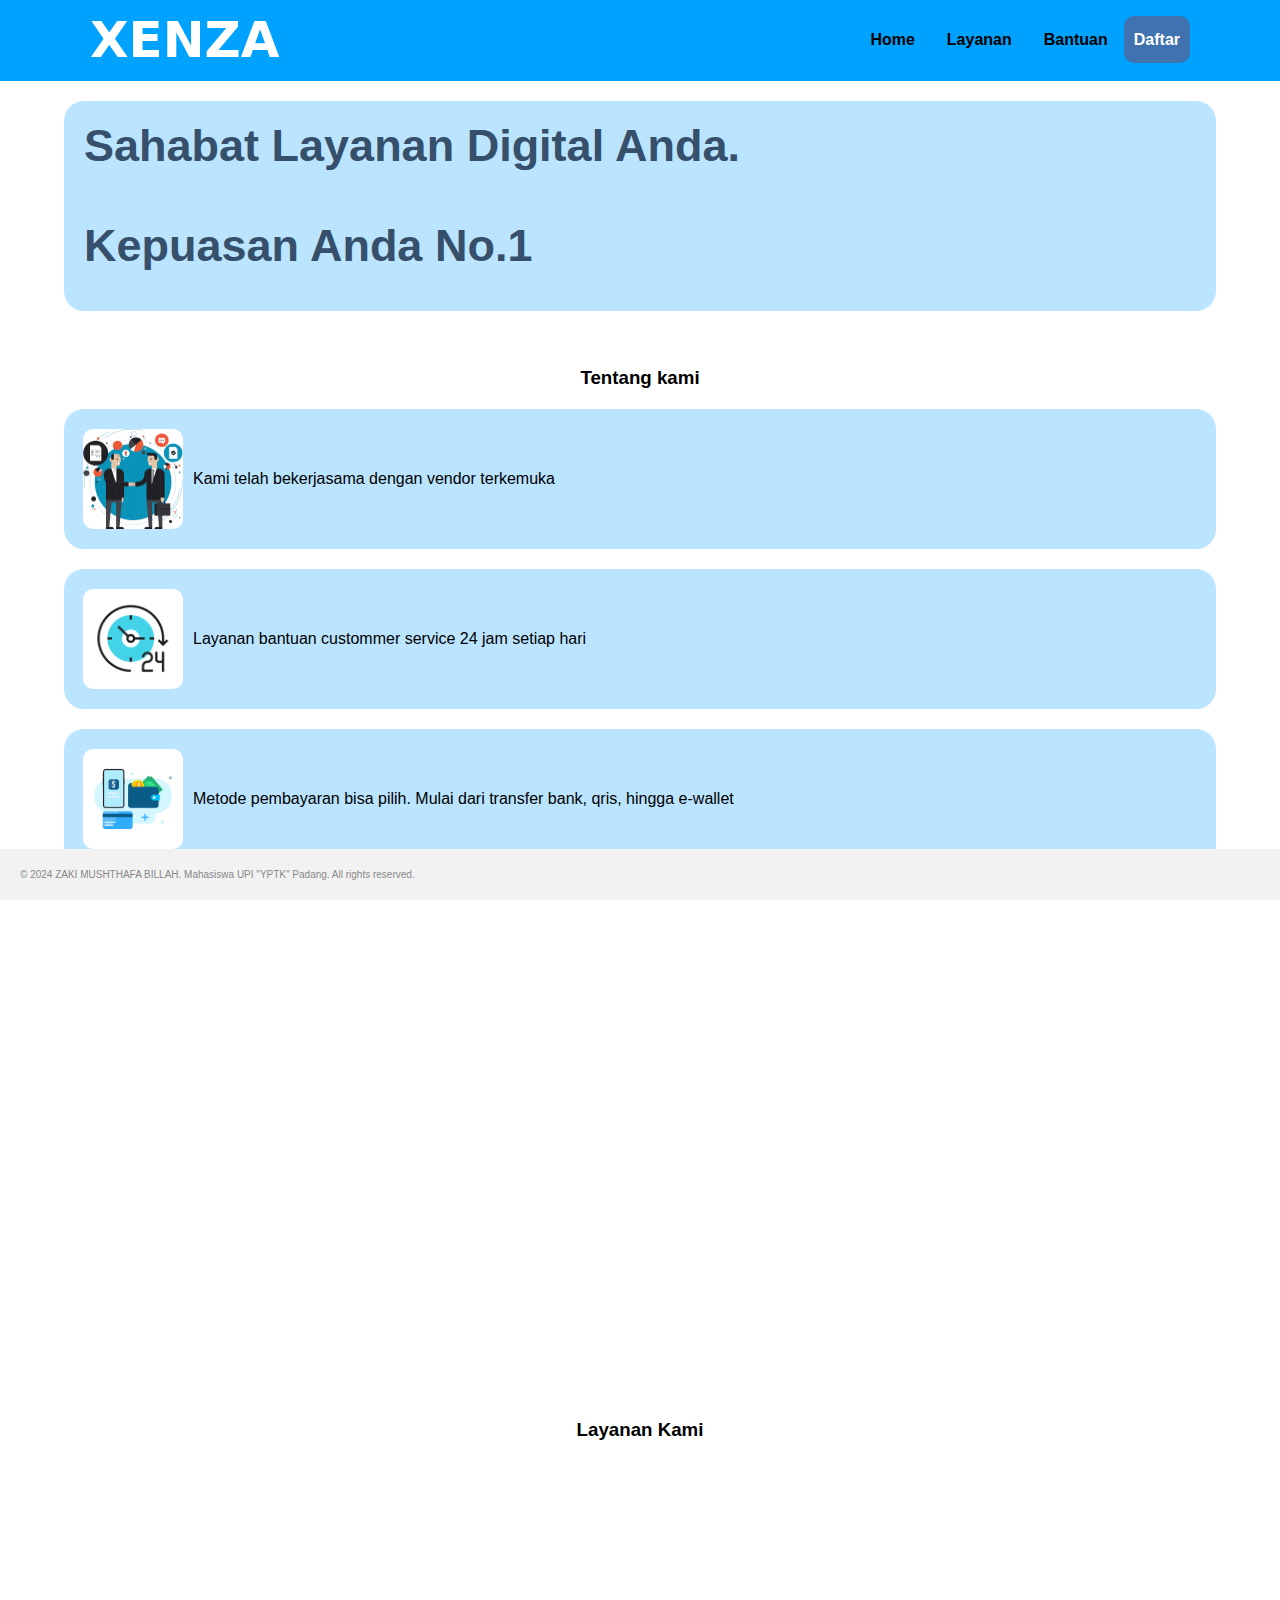
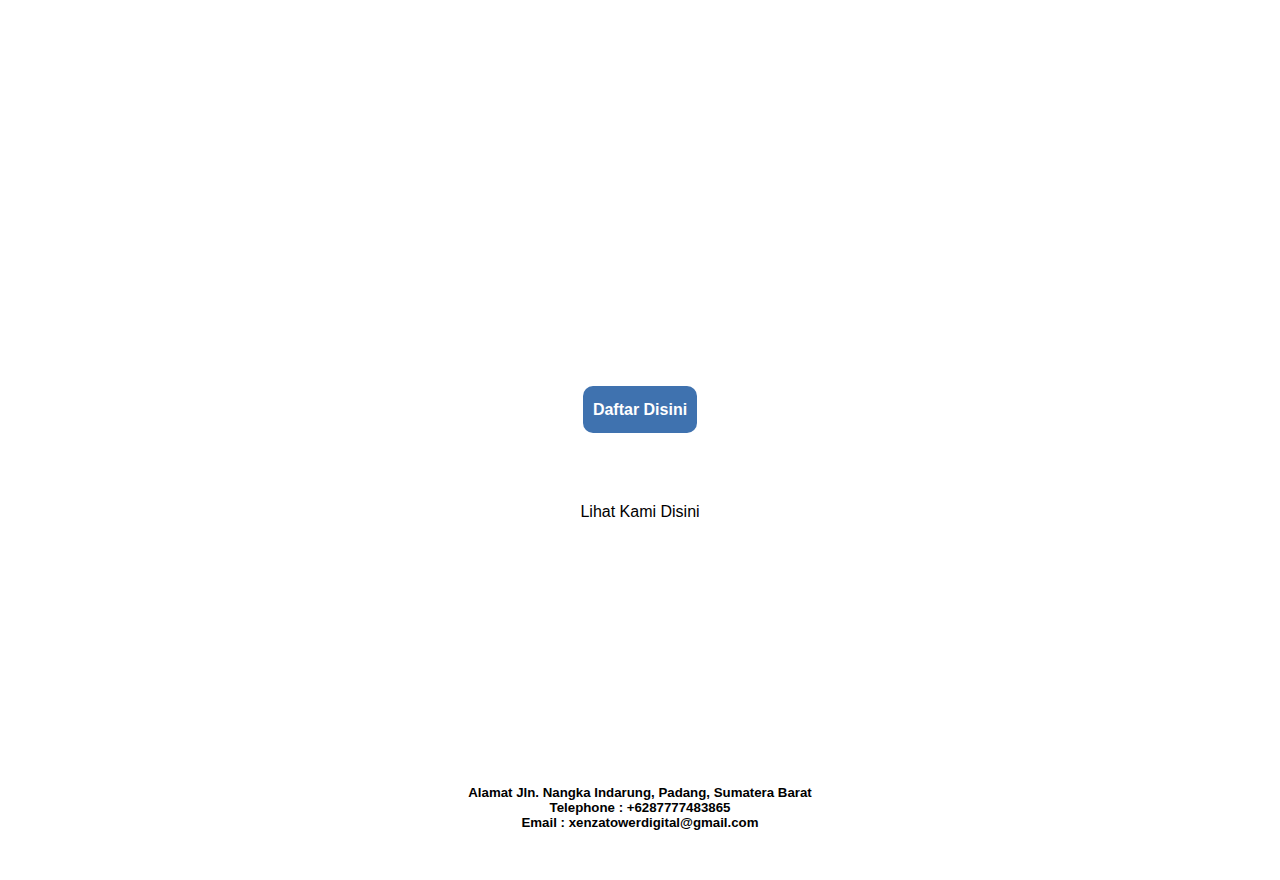
<file: index.html>
<!DOCTYPE html>
<html lang="en">
<head>
    <meta charset="UTF-8">
    <meta http-equiv="X-UA-Compatible" content="IE=edge">
    <meta name="viewport" content="width=device-width, initial-scale=1.0">
    <title>Dashboard</title>
    <link rel="stylesheet" href="styles.css">
</head>
<body>
    <body>
        <!--Bagian Navbar Atas Disini-->
        <nav>
            <div class="wrapper">
                <div class="judul"><a href="">XENZA</a></div>
                <div class="menu">
                    <div class="menu-toggle">&#9776;</div> <!-- Tombol hamburger -->
                    <ul>
                        <li><a href="#Home">Home</a></li>
                        <li><a href="#Produk">Layanan</a></li>
                        <li><a href="#Hubungi">Bantuan</a></li>
                        <li><a href="https://wa.me/6287777483865" class="buttom-biru">Daftar</a></li>
                    </ul>
                </div>
            </div>
        </nav>

        <!--Untuk Home-->
            <div class="kotak">
                <h2>Sahabat Layanan Digital Anda. 
                <br><br>Kepuasan Anda No.1</h2>
                </div>
            </section>
<br><br>
            <!--Home-->
            <section id="Home">
                <div class="tengah">
                <div class="kolom">
                    <h3>Tentang kami</h3>

                    <div class="kotak">
                    <img src="vendor.jpg"/>
                    <p class="deskripsi">Kami telah bekerjasama dengan vendor terkemuka</p>
                    </div>

                    <div class="kotak">
                    <img src="layanan 24 jam.jpg"/>
                    <p class="deskripsi">Layanan bantuan custommer service 24 jam setiap hari</p>
                    </div>
                    
                    <div class="kotak">
                    <img src="payment.jpg"/>
                    <p class="deskripsi">Metode pembayaran bisa pilih. Mulai dari transfer bank, qris, hingga e-wallet</p>
                    </div>

                    <div class="kotak">
                    <img src="kerja.jpg"/>
                    <p class="deskripsi">Kami telah beroperasi sejak tahun 2020</p>
                    </div>

                    <div class="kotak">
                    <img src="koneksi.jpg"/>
                    <p class="deskripsi">Kami memiliki banyak koneksi dari luar negeri maupun dalam negeri</p>
                    </div>

                    <div class="kotak">
                    <img src="team.jpg"/>
                    <p class="deskripsi">Kami memiliki team yang telah ahli dan profesional dalam bidangnya masing-masing</p>
                    </div>

                </div>
                </div>  
            </section>

            <!--Layanan-->
            <section id="Produk">
                <div class="tengah">
                <div class="kolom">
                    <h3>Layanan Kami</h3>

                    <div class="kotak">
                    <img src="xz logo.jpg"/>
                    <p class="deskripsi">Kami menyediakan jasa Top Up Game, Pulsa, e-Wallet, dan token PLN</p>
                    </div>

                    <div class="kotak">
                    <img src="xz logo.jpg"/>
                    <p class="deskripsi">Kami menyediakan jasa pembuatan aplikasi onile shop pada android</p>
                    </div>

                    <div class="kotak">
                    <img src="xz logo.jpg"/>
                    <p class="deskripsi">Kami menyediakan jasa pembuatan website online shop atau jenis website jenis lainnya</p>
                    </div>

                </div>
                </div>
            </section>

            <div class="tengah">
            <p><a href="https://wa.me/6287777483865" class="buttom-biru">Daftar Disini</a></p>
            </div>

            <br><br><br>
            <!--Hubungi-->
            <section id="Hubungi">
                <div class="tengah">
                <div class="kolom">
                    <p class="deskripsi">Lihat Kami Disini</p>
                    <iframe src="https://www.google.com/maps/embed?pb=!1m18!1m12!1m3!1d3984.188975298718!2d100.38678331430934!3d-0.9182534998167087!2m3!1f0!2f0!3f0!3m2!1i1024!2i768!4f13.1!3m3!1m2!1s0x0%3A0x0!2zMDDCsDI3JzUyLjYiTiAxMDDCsDUzJzUwLjQiRQ!5e0!3m2!1sen!2sus!4v1629305618351!5m2!1sen!2sus" 
                            width="300" 
                            height="250" 
                            style="border:0;" 
                            allowfullscreen="" 
                            loading="lazy">
                    </iframe>

                    <h5>Alamat Jln. Nangka Indarung, Padang, Sumatera Barat</h5>
                    <h5>Telephone : +6287777483865</h5>
                    <h5>Email : xenzatowerdigital@gmail.com</h5>
                </div>
                </div>
            </section>
        </div>

        <footer>
            <p>&copy; 2024 ZAKI MUSHTHAFA BILLAH. Mahasiswa UPI "YPTK" Padang. All rights reserved.</p>
        </footer>
    
        <script src="script.js"></script>
        
    </body>
</body>
</html>
</file>
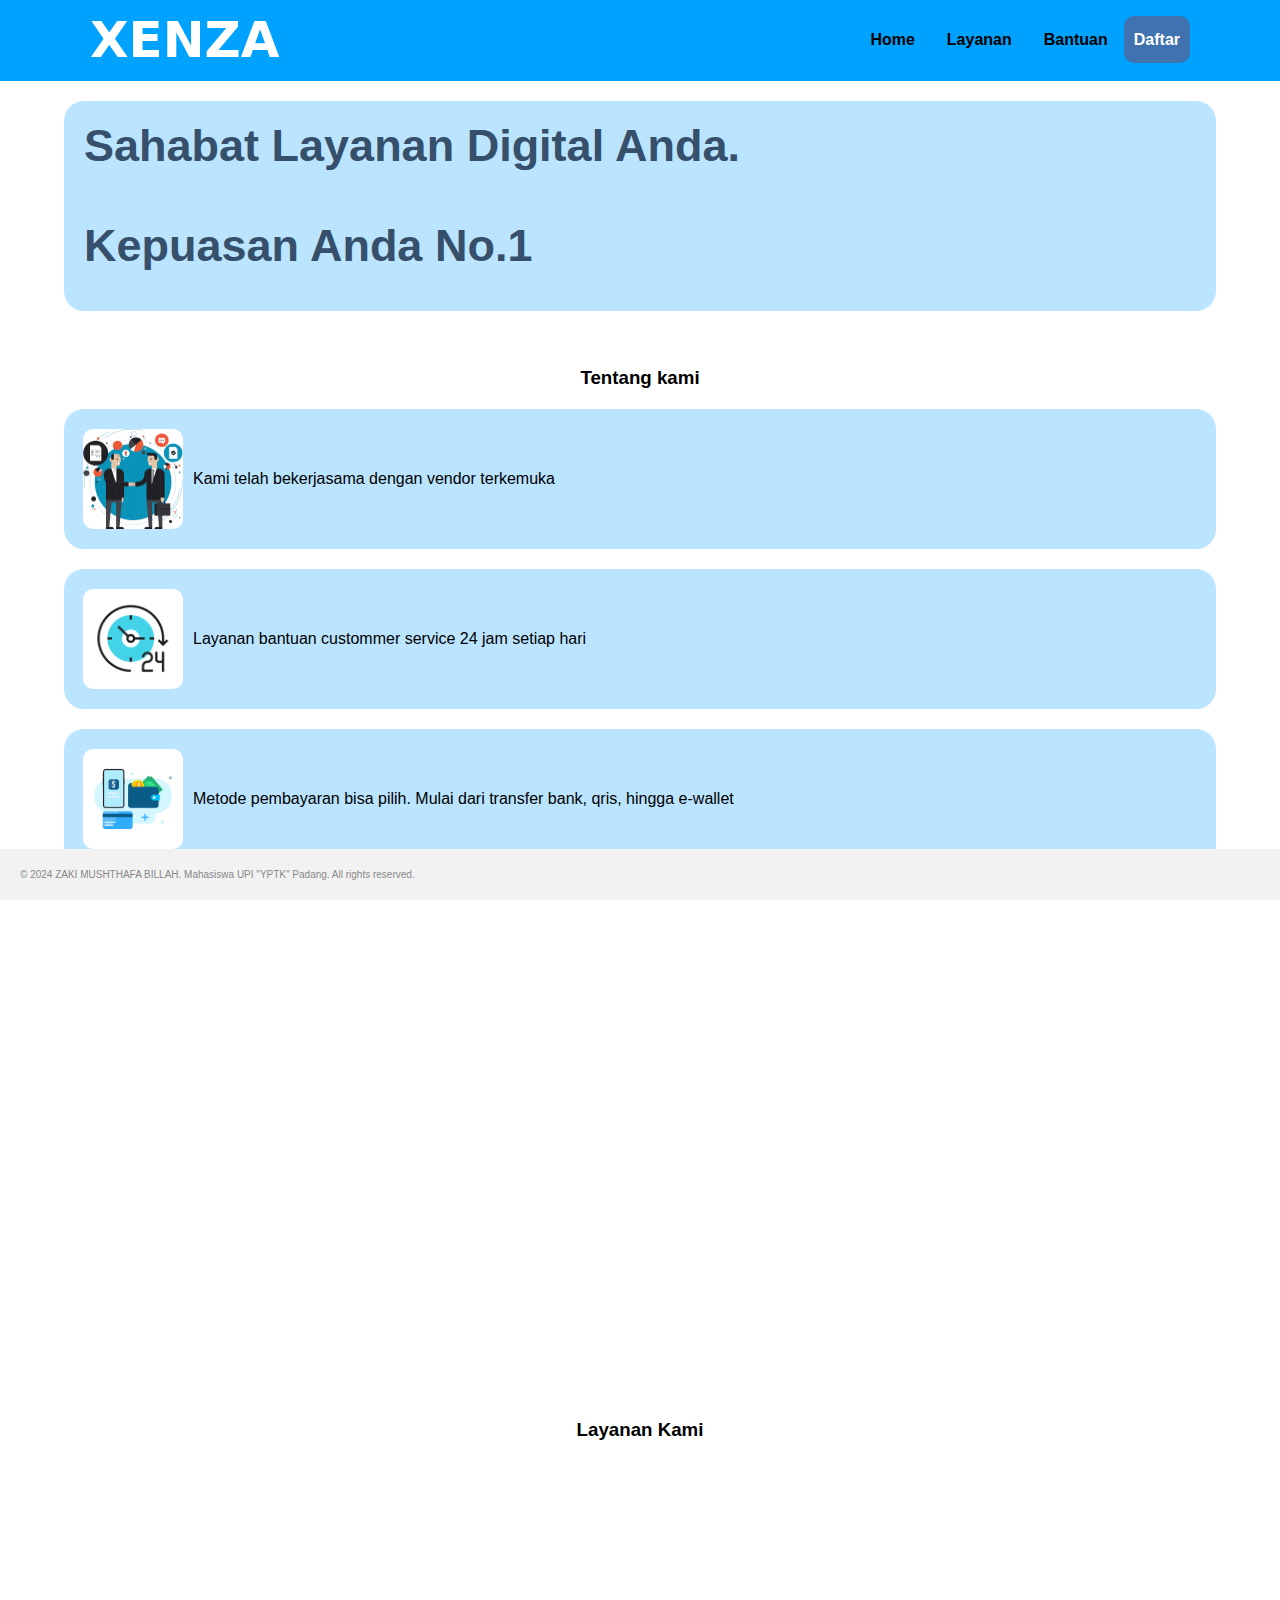
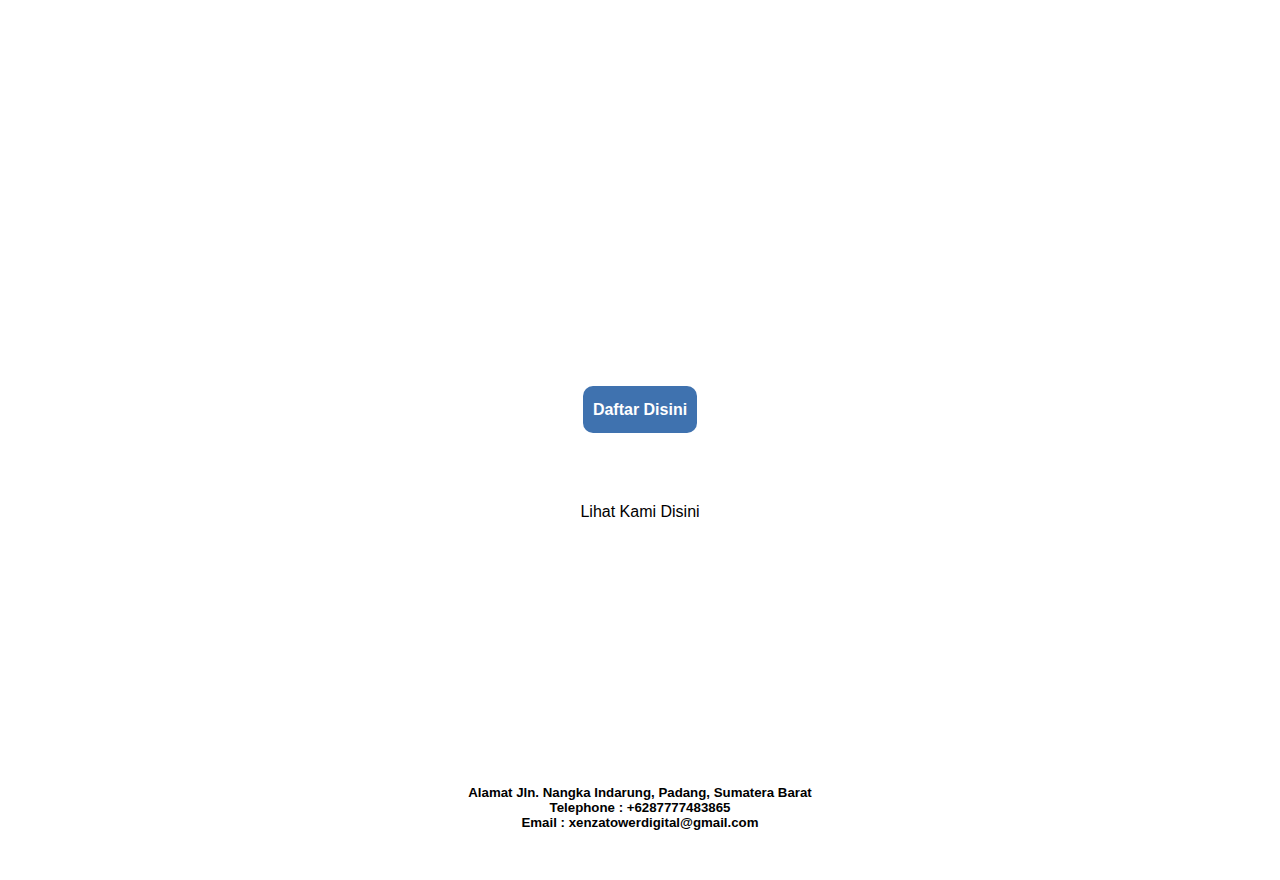
<file: Dashboard.html>
<!DOCTYPE html>
<html lang="en">
<head>
    <meta charset="UTF-8">
    <meta http-equiv="X-UA-Compatible" content="IE=edge">
    <meta name="viewport" content="width=device-width, initial-scale=1.0">
    <title>Dashboard</title>
    <link rel="stylesheet" href="styles.css">
</head>
<body>
    <body>
        <!--Bagian Navbar Atas Disini-->
        <nav>
            <div class="wrapper">
                <div class="judul"><a href="">XENZA</a></div>
                <div class="menu">
                    <div class="menu-toggle">&#9776;</div> <!-- Tombol hamburger -->
                    <ul>
                        <li><a href="#Home">Home</a></li>
                        <li><a href="#Produk">Layanan</a></li>
                        <li><a href="#Hubungi">Bantuan</a></li>
                        <li><a href="https://wa.me/6287777483865" class="buttom-biru">Daftar</a></li>
                    </ul>
                </div>
            </div>
        </nav>

        <!--Untuk Home-->
            <div class="kotak">
                <h2>Sahabat Layanan Digital Anda. 
                <br><br>Kepuasan Anda No.1</h2>
                </div>
            </section>
<br><br>
            <!--Home-->
            <section id="Home">
                <div class="tengah">
                <div class="kolom">
                    <h3>Tentang kami</h3>

                    <div class="kotak">
                    <img src="vendor.jpg"/>
                    <p class="deskripsi">Kami telah bekerjasama dengan vendor terkemuka</p>
                    </div>

                    <div class="kotak">
                    <img src="layanan 24 jam.jpg"/>
                    <p class="deskripsi">Layanan bantuan custommer service 24 jam setiap hari</p>
                    </div>
                    
                    <div class="kotak">
                    <img src="payment.jpg"/>
                    <p class="deskripsi">Metode pembayaran bisa pilih. Mulai dari transfer bank, qris, hingga e-wallet</p>
                    </div>

                    <div class="kotak">
                    <img src="kerja.jpg"/>
                    <p class="deskripsi">Kami telah beroperasi sejak tahun 2020</p>
                    </div>

                    <div class="kotak">
                    <img src="koneksi.jpg"/>
                    <p class="deskripsi">Kami memiliki banyak koneksi dari luar negeri maupun dalam negeri</p>
                    </div>

                    <div class="kotak">
                    <img src="team.jpg"/>
                    <p class="deskripsi">Kami memiliki team yang telah ahli dan profesional dalam bidangnya masing-masing</p>
                    </div>

                </div>
                </div>  
            </section>

            <!--Layanan-->
            <section id="Produk">
                <div class="tengah">
                <div class="kolom">
                    <h3>Layanan Kami</h3>

                    <div class="kotak">
                    <img src="xz logo.jpg"/>
                    <p class="deskripsi">Kami menyediakan jasa Top Up Game, Pulsa, e-Wallet, dan token PLN</p>
                    </div>

                    <div class="kotak">
                    <img src="xz logo.jpg"/>
                    <p class="deskripsi">Kami menyediakan jasa pembuatan aplikasi onile shop pada android</p>
                    </div>

                    <div class="kotak">
                    <img src="xz logo.jpg"/>
                    <p class="deskripsi">Kami menyediakan jasa pembuatan website online shop atau jenis website jenis lainnya</p>
                    </div>

                </div>
                </div>
            </section>

            <div class="tengah">
            <p><a href="https://wa.me/6287777483865" class="buttom-biru">Daftar Disini</a></p>
            </div>

            <br><br><br>
            <!--Hubungi-->
            <section id="Hubungi">
                <div class="tengah">
                <div class="kolom">
                    <p class="deskripsi">Lihat Kami Disini</p>
                    <iframe src="https://www.google.com/maps/embed?pb=!1m18!1m12!1m3!1d3984.188975298718!2d100.38678331430934!3d-0.9182534998167087!2m3!1f0!2f0!3f0!3m2!1i1024!2i768!4f13.1!3m3!1m2!1s0x0%3A0x0!2zMDDCsDI3JzUyLjYiTiAxMDDCsDUzJzUwLjQiRQ!5e0!3m2!1sen!2sus!4v1629305618351!5m2!1sen!2sus" 
                            width="300" 
                            height="250" 
                            style="border:0;" 
                            allowfullscreen="" 
                            loading="lazy">
                    </iframe>

                    <h5>Alamat Jln. Nangka Indarung, Padang, Sumatera Barat</h5>
                    <h5>Telephone : +6287777483865</h5>
                    <h5>Email : xenzatowerdigital@gmail.com</h5>
                </div>
                </div>
            </section>
        </div>

        <footer>
            <p>&copy; 2024 ZAKI MUSHTHAFA BILLAH. Mahasiswa UPI "YPTK" Padang. All rights reserved.</p>
        </footer>
    
        <script src="script.js"></script>
        
    </body>
</body>
</html>
</file>
<file: styles.css>
* {
        text-decoration: none;
        margin: 0px;
        padding: 0px;
    }

    body {
        margin: 0px;
        padding: 0px;
        font-family: 'Open Sans', sans-serif;
    }

    .wrapper {
        width: 1100px;
        margin: auto;
        position: relative;
    }

    .judul a {
        font-size: 50px;
        font-weight: 800;
        float: left;
        font-family: system-ui, -apple-system, BlinkMacSystemFont, 'Segoe UI', Roboto, Oxygen, Ubuntu, Cantarell, 'Open Sans', 'Helvetica Neue', sans-serif;
        color: rgb(255, 255, 255);
    }

    .menu {
        float: right;
    }

    a.menu:hover {
        background: #fc5185;
        text-decoration: none;
    }

    nav {
        width: 100%;
        margin: auto;
        display: flex;
        line-height: 80px;
        position: sticky;
        position: -webkit-sticky;
        top: 0;
        background: #00a2ff;
        z-index: 1;
        border-bottom: 1px solid #36363600;
        border-radius: 0px;
    }

    nav ul {
        list-style-type: none;
        margin: 0;
        padding: 0;
        overflow: hidden;
    }

    nav ul li {
        float: left;
    }

    nav ul li a {
        color: black;
        font-weight: bold;
        text-align: center;
        padding: 0px 16px 0px 16px;
        text-decoration: none;
    }

    nav ul li a:hover {
        text-decoration: underline;
    }

    a.buttom-biru {
        background: #3f72af;
        border-radius: 10px;
        margin-top: 20px;
        padding: 15px 10px 15px 10px;
        color: #ffffff;
        cursor: pointer;
        font-weight: bold;
    }

    a.buttom-biru:hover {
        background: #c0c0c0;
        text-decoration: none;
    }
    
    section {
        margin: auto;
        display: flex;
        margin-bottom: 50px;
    }

    h2 {
        font-family: 'Lucida Sans', 'Lucida Sans Regular', 'Lucida Grande', 'Lucida Sans Unicode', Geneva, Verdana, sans-serif;
        font-weight: 800;
        font-size: 45px;
        margin-bottom: 20px;
        color: #364f6b;
        width: 100%;
        line-height: 50px;
    }

    a.buttom-pink {
        background: #fc5185;
        border-radius: 10px;
        margin-top: 10px;
        padding: 10px 15px 10px 15px;
        color: #ffffff;
        cursor: pointer;
        font-weight: bold;
    }

    a.buttom-pink:hover {
        background: #c0c0c0;
        text-decoration: none;
    }

    p {
        margin: 10px 0px 10px 0px;
        padding: 10px 0px 10px 0px;
    }

    .tengah {
        text-align: center;
        width: 100%;
    }

    img {
        border-radius: 10px;
        width: 200px;
        height: 200px;
        margin-left: 10px;
    }

    .menu-toggle {
        display: none; /* Sembunyikan tombol hamburger secara default */
        cursor: pointer;
        padding: 0;
        margin-right: 10px;
        
    }

    @media screen and (max-width: 768px) {
    .menu ul {
        display: none; /* Sembunyikan daftar menu utama saat lebar layar kecil */
        position: absolute;
        top: 80px;
        left: 0;
        width: 100%;
        background-color: #ffffff;
        z-index: 1000;
        box-shadow: 0 4px 6px rgba(192, 192, 192, 0.1);
        
    }

    .menu ul li {
        display: block;
        text-align: center;
        margin-bottom: 10px;
    }

    .menu ul.active {
        display: block; /* Tampilkan menu saat kelas 'active' ditambahkan */
    }

    .menu-toggle {
        display: block; /* Tampilkan tombol hamburger pada lebar layar kecil */
    }
}

/* Bagian Kotak Biru Menu */
.kotak {
    background-color: #009dff45;
    border-radius: 20px;
    width: auto;
    margin-left: 5%;
    margin-right: 5%;
    font-family: 'Trebuchet MS', 'Lucida Sans Unicode', 'Lucida Grande', 'Lucida Sans', Arial, sans-serif;
    display: flex;
    align-items: center; /* Posisikan gambar dan teks secara vertikal di tengah */
    padding: 20px; /* Berikan ruang di sekitar konten */
    margin-top: 20px;
    margin-bottom: 20px;
    /* Tambahkan animasi */
    opacity: 0;
    transform: translateY(20px); /* Geser elemen ke bawah 20px */
    transition: opacity 0.5s ease, transform 0.5s ease;
}

.kotak.animated {
    opacity: 1;
    transform: translateY(0); /* Kembalikan elemen ke posisi normal */
}

.kotak .gambar-dan-teks {
    display: flex;
    align-items: center; /* Posisikan gambar dan teks secara vertikal di tengah */
}

.kotak img {
    border-radius: 10px;
    width: 100px;
    height: 100px;
    margin-right: 10px; /* Beri jarak antara gambar dan teks */
    margin-left: -1px;
}

.deskripsi {
    margin: 0; /* Hapus margin bawaan pada paragraf */
}
/* Akhir */

footer {
    width: 100%;
    background-color: #f2f2f2;
    padding: 10px 20px;
    text-align: left;
    position: fixed;
    bottom: 0;
    left: 0;
    right: 0;
}

footer p {
    margin: 0;
    font-size: 10px;
    color: #888;
}
</file>
